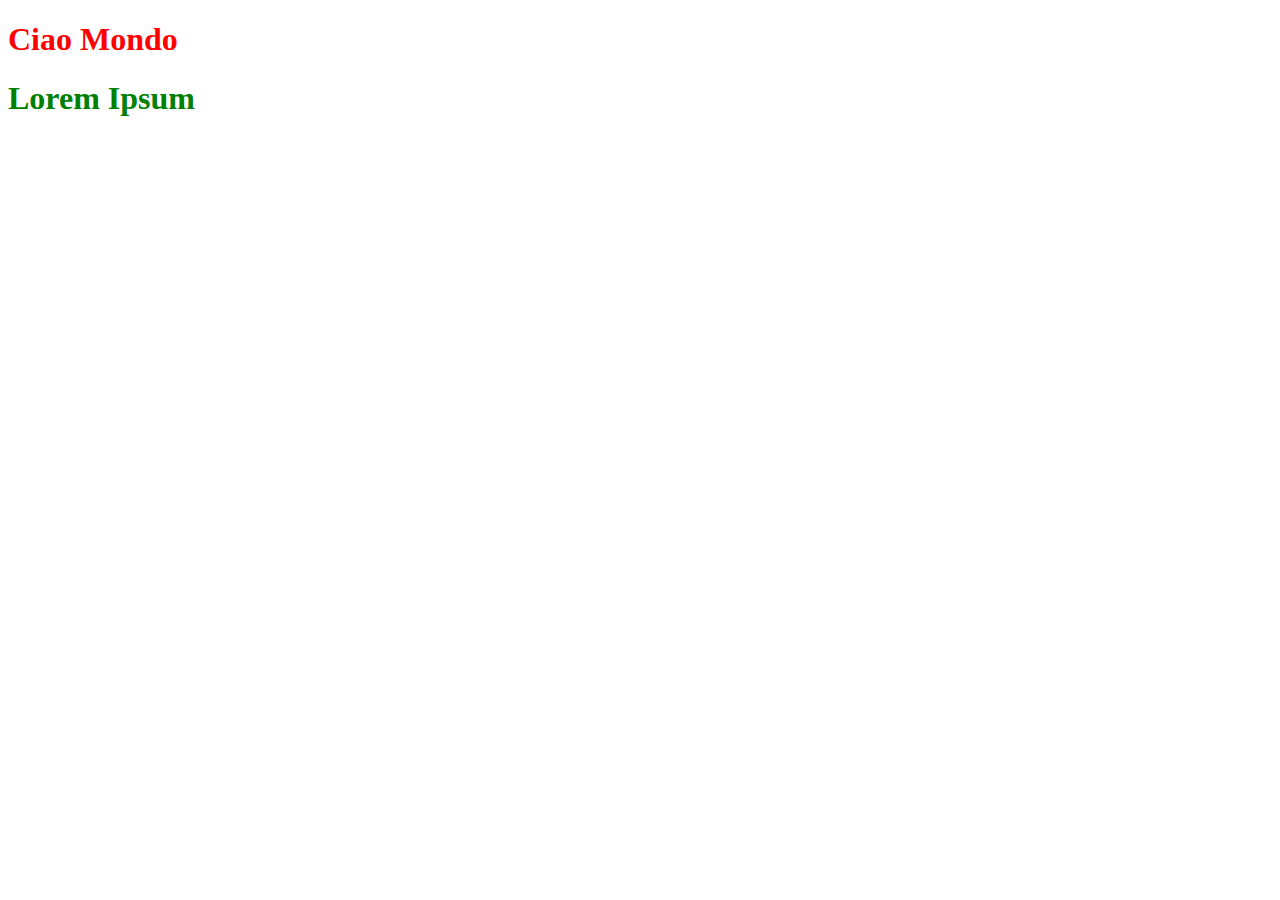
<file: index.html>
<!DOCTYPE html>
<html lang="en" dir="ltr">
  <head>
    <meta charset="utf-8">
    <title></title>
    <style media="screen">

      /* .titolo {
        text-align: center;
        color: red;
      } */

      #lol {
        color: red;
      }

      #lol2 {
        color: green;
      }

    </style>
  </head>
  <body>

    <h1 class="titolo" id = "lol"> Ciao Mondo</h1>
    <h1 class="titolo" id="lol2"> Lorem Ipsum</h1>

    <script type="text/javascript">


                       // Esercizio 1
                       

        // Generatore di "nomi cognomi" casuali: prendendo una 
        // lista di nomi e una lista di cognomi, Gatsby vuole 
        // generare una falsa lista di invitati.

        // var names = ['Alessandro', 'Martino', 'Tiziana', 'Lorenzo', 'Gabriele'];
        // var lastnames = ['Venti', 'Scalvini', 'Baraldi', 'Antonelli', 'Alessi'];  
        // var fullnames = [];
        // var random1;
        // var random2;

        // for (var i = 0; i < 5; i++) {
        //   random1 = Math.round(Math.random() * (4 - 0) + 0);
        //   random2 = Math.round(Math.random() * (4 - 0) + 0);
        //   fullnames.push(names[random1] + " " + lastnames[random2]);
        // }
        // console.log(fullnames);


                           // Esercizio 2


        // Crea due array che hanno un numero di elementi diversi. 
        // Aggiungi elementi all'array che ha meno elementi fino a 
        // quando ne avrà tanti quanti l'altro.

        // var arr1 = [ 5 ];
        // var arr2 = [ 15, 2, 7 ];

        // console.log(arr1, arr2);

        // if (arr1 > arr2) {
        //     var shortArr = arr1;
        //     var longArr = arr2;

        // } else if (arr1 < arr2) {
        //     var shortArr = arr2;
        //     var longArr = arr1;

        // }else {
        //     console.log("Stessa lunghezza");
        // }

        // var trueElement = longArr.length - shortArr.length;

        // for (var i = 0; i < trueElement; i++ ) {
        //     var random = Math.round(Math.random() * (100 - 1) + 1);
        //     shortArr.push(random);
        // }
        
        // console.log(shortArr, longArr);
        // console.log("array precedentemente corto: " + shortArr + " || Array lungo: " + longArr);



                   // Esercizio 3


        // Chiedere all'utente un valore limite, poi richiedere all'utente una serie di valori
        // finche' la somma non supera il valore limite e stampare i valori forniti dall'utente

        // var limit = parseInt(prompt("Inserisci un valore limite"));
        // var sum = 0;

        // while (sum <= limit) {
        //     var number = parseInt(prompt("Inserisci un valore da sommare"));
        //     sum += number;
        //     console.log("Numero: " + number);
        // }

        // console.log("Somma: " + sum);



                   // Esercizio 4


        // Crea due tag div con due id diversi. 
        // Un div avrà il testo colorato di rosso mentre l'altro di verde. 
        // Partendo da un array di numeri, stampiamo nell'id rosso i numeri 
        // dispari e in verde i numeri pari.

        // var numbers = [15, 20, 1, 3, 22];

        // for (let i = 0; i < numbers.length; i++) {
        //   if (numbers[i] % 2 === 1) {
        //     document.getElementById("lol").innerHTML += " " + numbers[i];
        //   } else {
        //     document.getElementById("lol2").innerHTML += " " + numbers[i];
        //   }
        // }  



                                           // Creare un oggetto che descriva uno studente con le seguenti proprietà: nome, cognome ed età.
                                        // Stampare a schermo attraverso il for in tutte le proprietà.

                                        
        function studentSetup() {


          document.getElementById('lol').innerHTML = '';


          var student = {


            'name' : 'Judy',

            'lastname' : 'Alvarez',

            'age' : '29'


          }


          for ( var element in student) {


            var value = student[element];

            document.getElementById('lol').innerHTML += `${element} : ${value} || `;

            console.log(element, value);


          }

        }

        
        // studentSetup();


                                    //Creare un array di oggetti di studenti. Ciclare su tutti gli
                                    //studenti e stampare per ognuno nome e cognome

                      
        function studentArray() {

          document.getElementById('lol').innerHTML = '';


          var studentArray = [

            { 'name' : 'Olga' , 'cognome' : 'Demina' },

            { 'name' : 'Gianluca', 'cognome' : 'Lomarco' },

            {' name' : 'Giovanni' , 'cognome' : 'Cappelletti' }
              
          ]

          console.log(studentArray);

          for ( let i = 0; i < studentArray.length; i++) {


            for( var element in studentArray[i]) {


              var value = studentArray[i][element];

              document.getElementById('lol').innerHTML += `${element} : ${value} || `;

              console.log(element, value);


            }

          }

        }

        // studentArray();



                                      //Dare la possibilità all'utente attraverso 3 prompt di
                                      //aggiungere un nuovo oggetto studente inserendo
                                      //nell'ordine: nome, cognome e età.


        
        function newStudent(nome, cognome, eta) {


          var studentArray = [

            { 'name' : 'Olga' , 'cognome' : 'Demina' },

            { 'name' : 'Gianluca', 'cognome' : 'Lomarco' },

            {' name' : 'Giovanni' , 'cognome' : 'Cappelletti' }
              
          ]


          var newStudent = {

            'name' : nome,

            'lastname' : cognome,

            'age' : eta

          }


          console.log(newStudent);

          studentArray.push(newStudent);

          console.log(studentArray);

        }

        newStudent(prompt('Inserisci il nome dello studente'), prompt('Inserisci il cognome dello studente'), parseInt(prompt("Inserisci l'eta dello studente")));
        
    </script>
  </body>
</html>
</file>
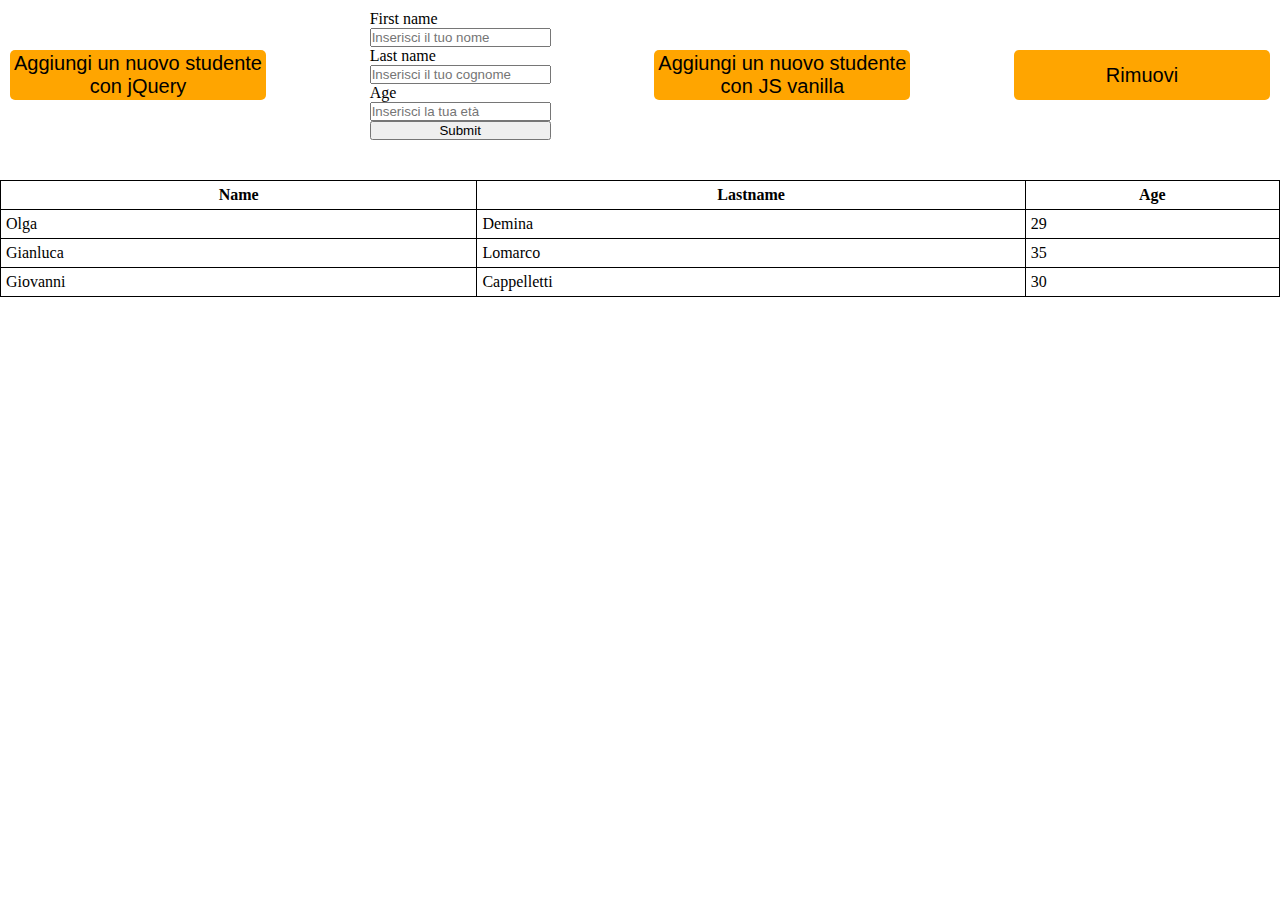
<file: review-after-feedback/index.html>
<!DOCTYPE html>
<html lang="en" dir="ltr">
    <head>
        <meta charset="utf-8">
        <meta name="viewport" content="width=device-width, initial-scale=1">
        <link rel="stylesheet" href="https://use.fontawesome.com/releases/v5.5.0/css/all.css">
        <link href="https://fonts.googleapis.com/css?family=Lato" rel="stylesheet">
        <script src="https://ajax.googleapis.com/ajax/libs/jquery/3.3.1/jquery.min.js"></script>
        <title>Add a student with JS Table</title>
        <link rel="stylesheet" href="css/style.css">
        <script src="js/script.js" charset="utf-8"></script>
    </head>
    <body>

        <div class="container">
            <button id = 'js-button-1'> Aggiungi un nuovo studente con jQuery</button>
            <form id="form" action="">
                <label for="fname">First name</label>
                <input type="text" name="name" placeholder="Inserisci il tuo nome" id="">
                <label for="lname">Last name</label>
                <input type="text" name="lastname" placeholder="Inserisci il tuo cognome" id="">
                <label for="lname">Age</label>
                <input type="number" name="age" placeholder="Inserisci la tua età" id="">
                <input type="submit" id="submit" value="Submit">
            </form>
            <button id="js-button-2">Aggiungi un nuovo studente con JS vanilla</button>
            <button id="js-button-3">Rimuovi</button>
        </div>
        <div class="table-container">
            <table id="js-table">
                <thead>
                    <tr>
                        <th>Name</th>
                        <th>Lastname</th>
                        <th>Age</th>
                    </tr>
                </thead>
                <tbody id="js-tbody">
                    
                </tbody>
            </table>
        </div>
        
    </body>

</html>
</file>
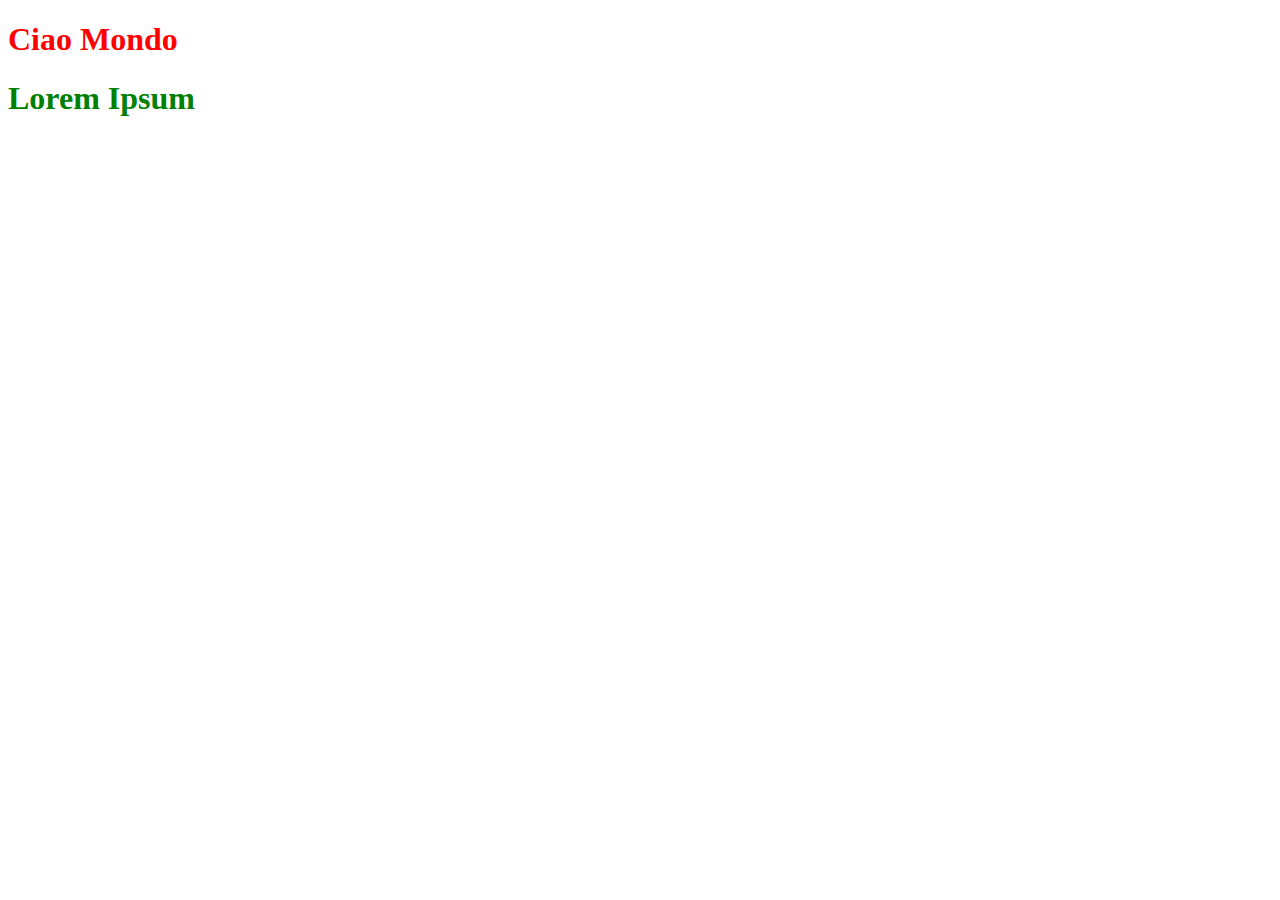
<file: index2.html>
<!DOCTYPE html>
<html lang="en" dir="ltr">
  <head>
    <meta charset="utf-8">
    <title></title>
    <style media="screen">

      /* .titolo {
        text-align: center;
        color: red;
      } */

      #lol {
        color: red;
      }

      #lol2 {
        color: green;
      }

    </style>
  </head>
  <body>

    <h1 class="titolo" id = "lol"> Ciao Mondo</h1>
    <h1 class="titolo" id="lol2"> Lorem Ipsum</h1>

    <script type="text/javascript">


                              // Scrivi una funzione che accetti tre argomenti:
                              // un array e due numeri ("a" più piccolo di "b" e "b" grande al
                              // massimo quanto il numero di elementi dell'array).
                              // La funzione ritornerà un nuovo array con i valori che
                              // hanno la posizione compresa tra "a" e "b"


                         //Versione usando gli indici di posizione come range min e max


          function createAnArray () {
               var newArray = [];
               for ( let i = 0; i < 10; i++) {
                    newArray[i] = Math.round(Math.random() * (10 - 1) + 1);
               }
               console.log(`Current Array, ${newArray}`);
               return newArray;
          }

          
          function arrayWithRange(minRange, maxRange, array) {
               var rangedArray = [];
               for ( let i = minRange; i <= maxRange; i++) {
                    rangedArray.push(array[i])
               }
               return console.log(`New Ranged Array : ${rangedArray}`);
          }

          // arrayWithRange( 
          //                parseInt(prompt(`Inserisci un indice di range minimo...`)),
          //                parseInt(prompt(`Inserisci un indice di range massimo...`)),
          //                createAnArray());



                              //Versione usando i valori dell'array come range min e max


          function createAnArray2 () {
               var newArray = [];
               for ( let i = 0; i < 10; i++) {
                    newArray[i] = Math.round(Math.random() * (10 - 1) + 1);
               }
               console.log(`Current Array, ${newArray}`);
               return newArray;
          }

          function arrayWithRange2(minRange, maxRange, array) {
               var rangedArray = [];
               for ( let i = 0; i < array.length; i++) {
                    if ( array[i] >= minRange && array[i] <= maxRange) {
                    rangedArray.push(array[i])
               }
          }
          return console.log(`New Ranged Array : ${rangedArray}`);
     }

          // arrayWithRange2( 
          //                parseInt(prompt(`Inserisci un valore di range minimo...`)),
          //                parseInt(prompt(`Inserisci un valore di range massimo...`)),
          //                createAnArray2());
          



                                   // Crea 5 oggetti che rappresentano una zucchina.
                                   // Dividi in due array separati le zucchine che misurano
                                   // meno o più di 15cm.
                                   // Infine stampa separatamente quanto pesano i due gruppi
                                   // di zucchine

                                        
          function zucchine() {
               var arrayplus15 = [];
               var arraymin15 = [];
               var sumForPlus= 0;
               var sumForMin = 0;
               var zucchine = [

                    {'variety' : 'Judy','weight' : 20,'lengths' : 10},
                    {'variety' : 'Judy','weight' : 20,'lengths' : 20},
                    {'variety' : 'Judy','weight' : 20,'lengths' : 30},
                    {'variety' : 'Judy','weight' : 20,'lengths' : 10},
                    {'variety' : 'Judy','weight' : 20,'lengths' : 5},
               ]

               for ( let i = 0; i < zucchine.length; i++ ) {
                    if ( zucchine[i].lengths >= 15 ) {
                         arrayplus15.push(zucchine[i]);
                         sumForPlus += zucchine[i].weight;
                    } else {
                         arraymin15.push(zucchine[i]);
                         sumForMin += zucchine[i].weight;
                    }
               }
               console.log(arrayplus15);
               console.log(arraymin15);
               console.log(sumForPlus);
               console.log(sumForMin); 
          }

          // zucchine();


                              
                              //           Scrivi una funzione che restituisca una stringa al contrario

          function string() {
               var string = "olga";
               var splitted = string.split('').reverse().join('');
               return console.log(splitted);                    
          }

          // string();
          


                                        //           Scrivi una funzione che fonda due array (aventi lo stesso
                                        // numero di elementi) prendendo alternativamente gli
                                        // elementi da uno e dall'altro
                                        // es. [a,b,c], [1,2,3] → [a,1,b,2,c,3].


          function arrayfuse() {
               var array1 = ["a","b","c"];
               var array2 = [1,2,3];
               var finalArray = [];
               for ( let i = 0; i < array1.length; i++) {
                    finalArray.push(array1[i], array2[i]);
               }
               return console.log(finalArray);
          }

          // arrayfuse();
     
    </script>
  </body>
</html>
</file>
<file: review-after-feedback/css/style.css>
* {
    margin: 0;
    padding: 0;
    box-sizing: border-box;
}

.container {
    display: flex;
    flex-direction: row;
    justify-content: space-between;
    align-items: center;
}

.container button {
    flex-basis: 20%;
    height: 50px;
    font-size: 20px;
    border-radius: 5px;
    border: 0;
    margin: 10px;
    background-color: orange;
}

form {
    display: flex;
    flex-direction: column;
    padding: 10px;
}

.table-container {
    display: flex;
    justify-content: center;
    align-items: center;
}

table {
    flex-basis: 100%;
    border-collapse: collapse;
    margin: 30px 0;
}

table,td, th {
    border: 1px solid black;
}

td, th {
    padding: 5px;
}
</file>
